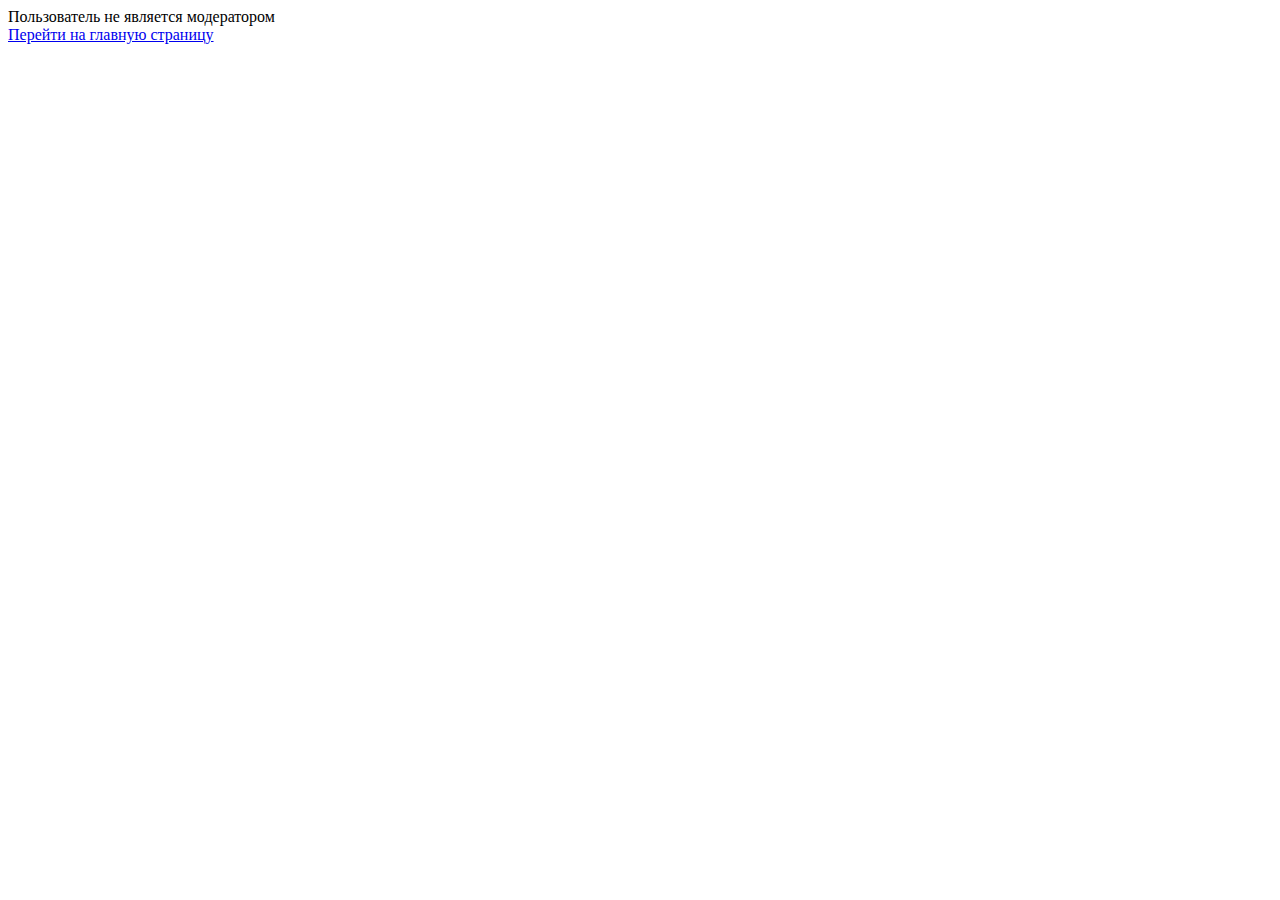
<file: views/not_moderator.html>
<!DOCTYPE html>
<html lang="en">
<head>
    <meta charset="UTF-8">
    <title>Not a moderator</title>
</head>
<body>
Пользователь не является модератором
<div class="actions">
    <a href="/" class="btn-secondary">Перейти на главную страницу</a>
</div>
</body>
</html>
</file>
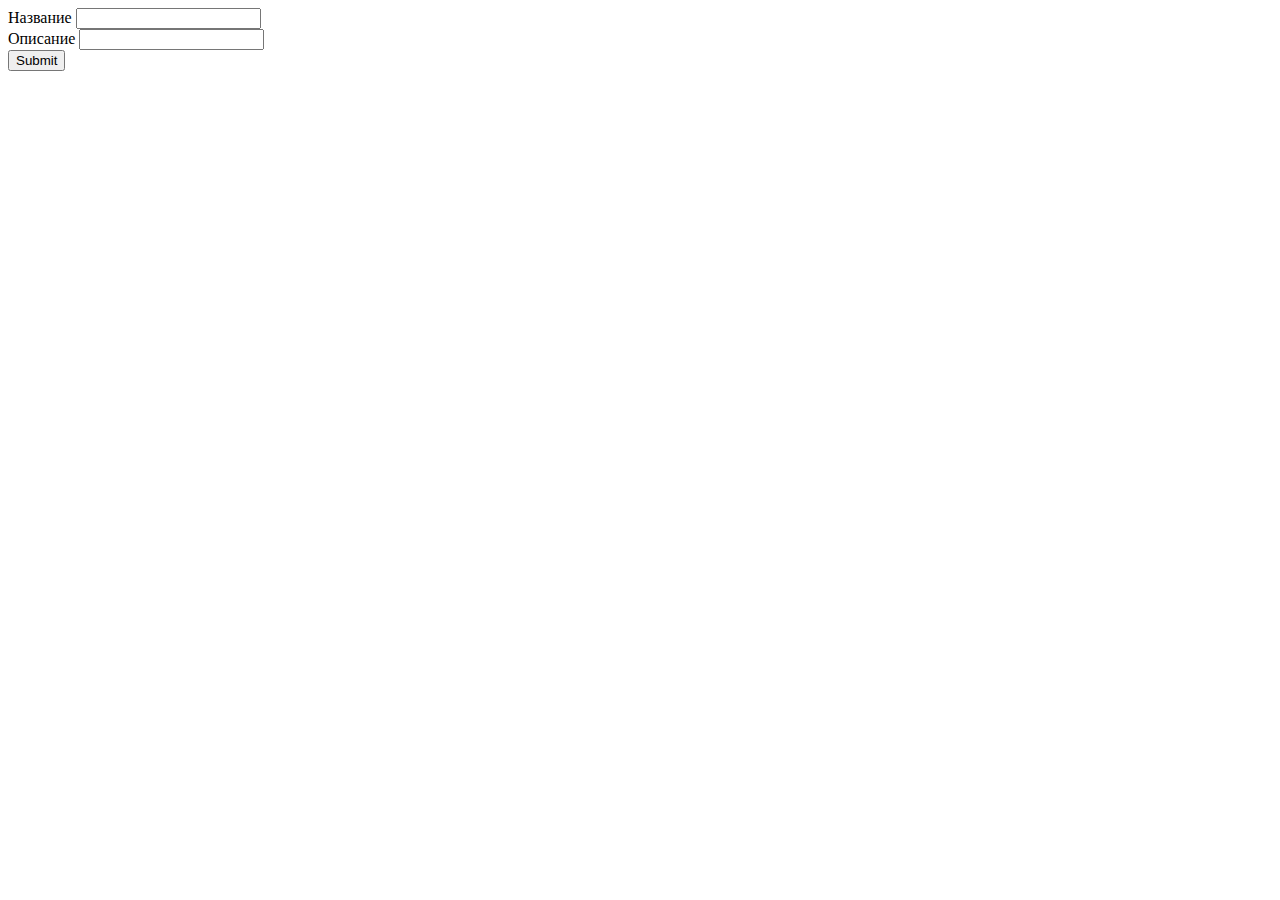
<file: views/article/new.html>
<!DOCTYPE html>
<html lang="en" xmlns="http://www.w3.org/1999/html">
<head>
  <meta charset="UTF-8">
  <title>New Article</title>
</head>
<body>

<form id="new-form" method="POST" action="/article">
  <label for="title">
    <span>Название</span>
    <input id="title" type="text" name="title"/>
  </label>
  <br>
  <label for="description">
    <span>Описание</span>
    <input id="description" type="text" name="description"/>
  </label>
  <br>
  <input type="submit" value="Submit"/>
</form>

</body>
</html>
</file>
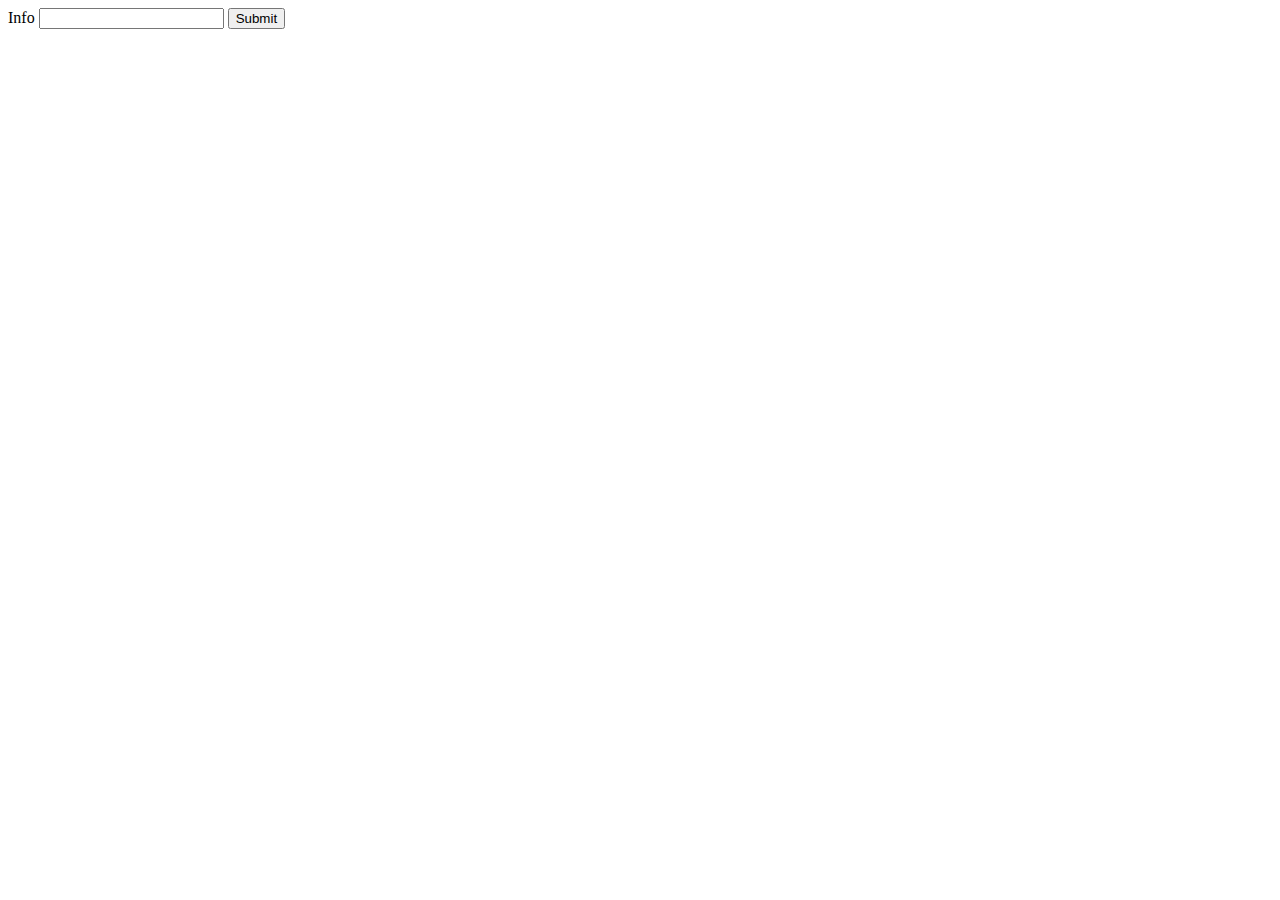
<file: views/laboratory/new.html>
<!DOCTYPE html>
<html lang="en">
<head>
    <meta charset="UTF-8">
    <title>New Info</title>
</head>
<body>

<form id="new-form" method="POST" action="/laboratory">
    <label for="info">
        <span>Info</span>
        <input id="info" type="text" name="info"/>
    </label>

    <input type="submit" value="Submit"/>
</form>

</body>
</html>
</file>
